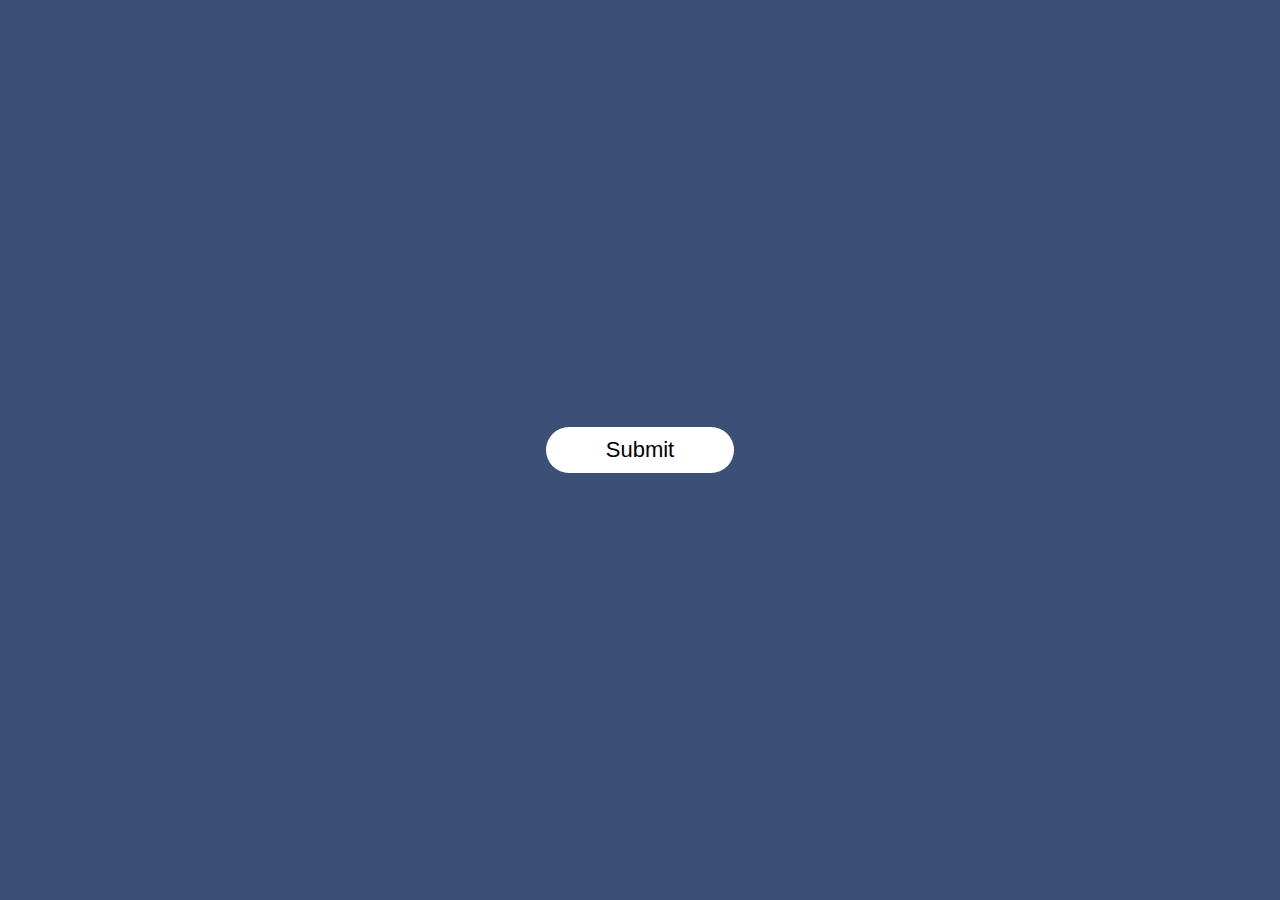
<file: notify.html>
<!DOCTYPE html>
<html>
    <head>
        <meta>
        <title>Popup</title>
        <link rel="stylesheet" href="notifycss.css">
        <script src="https://ajax.googleapis.com/ajax/libs/jquery/3.6.1/jquery.min.js"></script>
    </head>
    <body>
        <div class="container1">
            <button type="submit" class="btn" onclick="openPopup()">Submit</button>
            <div class="popup" id="popup">
                <img src="tick.png" alt="tick">
                <h2>Confirm Date</h2>
                <p>Your date has been chosen. Press "OK" to confirm</p>
                <button type="button" class="btn2" onclick="location.href='https://www.w3schools.com/'">Ok</button>
                <button type="button" class="btn3" onclick="closePopup()">Cancle</button>
            </div>
        </div>
<script>
    let popup = document.getElementById("popup");
    function openPopup(){
        popup.classList.add("open-popup");
    }
    function closePopup(){
        popup.classList.remove("open-popup");
    }

</script>

    </body>
</html>
</file>
<file: notifycss.css>
*{
    margin: 0;
    padding:0;
    box-sizing:border-box;
    font-family: 'Poppins', sans-serif;
}

.container1{
    width: 100%;
    height: 100vh;
    background: #3c5077;
    display: flex;
    align-items: center;
    justify-content: center;
}

.btn{
    padding: 10px 60px;
    background: #fff;
    border: 0;
    outline: none;
    cursor: pointer;
    font-size: 22px;
    font-weight: 500;
    border-radius: 30px;
}

.popup{
    width:400px;
    background: #fff;
    border-radius: 6px;
    position:absolute;
    top: 0;
    left: 50%;
    transform: translate(-50%,-50%) scale(0.1);
    text-align: center;
    padding: 0 30px 30px;
    color:#333;
    visibility: hidden;
    transition: transform 0.4s, top 0.4s;
}
.open-popup{
    visibility: visible;
    top: 50%;
    transform: translate(-50%,-50%) scale(1);
}
.popup img{
    width: 100px;
    margin-top: -50px;
    border-radius: 50%;
    box-shadow: 0 2px 5px rgba(0,0,0,0.2);
}
.popup h2{
    font-size: 38px;
    font-weight: 500px;
    margin: 30px 0 10px;
}
.popup button{
    width: 48%;
    margin-top: 50px;
    padding: 10px 0;
    background: #6fd649;
    color:#fff;
    border:0;
    outline: none;
    font-size: 18px;
    border-radius: 4px;
    cursor:pointer;
    box-shadow: 0 2px 5px rgba(0,0,0,0.2);  
}

 .btn2{
    position: relative;
    float:left;
}

@media screen and (max-width: 1000px) {

    .open-popup{
      transform: translate(-50%,-50%) scale(0.8);
    }
}



///////////////////////codition to disable prev
function createCalendar(year, month) {
    var today = new Date();
    var firstDay = new Date(year, month, 1);
    var lastDay = new Date(year, month + 1, 0);
    var daysInMonth = lastDay.getDate();
  
    var calendarBody = document.getElementById("calendar-body");
    calendarBody.innerHTML = "";
  
    var day = 1;
    for (var i = 0; i < 6; i++) {
      var row = document.createElement("div");
      for (var j = 0; j < 7; j++) {
        if (i === 0 && j < firstDay.getDay()) {
          var cell = document.createElement("div");
          cell.innerHTML = "";
          row.appendChild(cell);
        } else if (day > daysInMonth) {
          break;
        } else {
          var cell = document.createElement("div");
          var currentDate = new Date(year, month, day);
          if (currentDate < today) {
            cell.classList.add("disabled");
            cell.innerHTML = day;
            cell.addEventListener("click", function(e) {
              e.preventDefault();
            });
          } else {
            cell.innerHTML = day;
            cell.addEventListener("click", function(e) {
              alert("Selected date: " + e.target.innerHTML + "/" + (month+1) + "/" + year);
            });
          }
          row.appendChild(cell);
          day++;
        }
      }
      calendarBody.appendChild(row);
    }
  }
  createCalendar(2023, 0);
////////////////////
</file>
